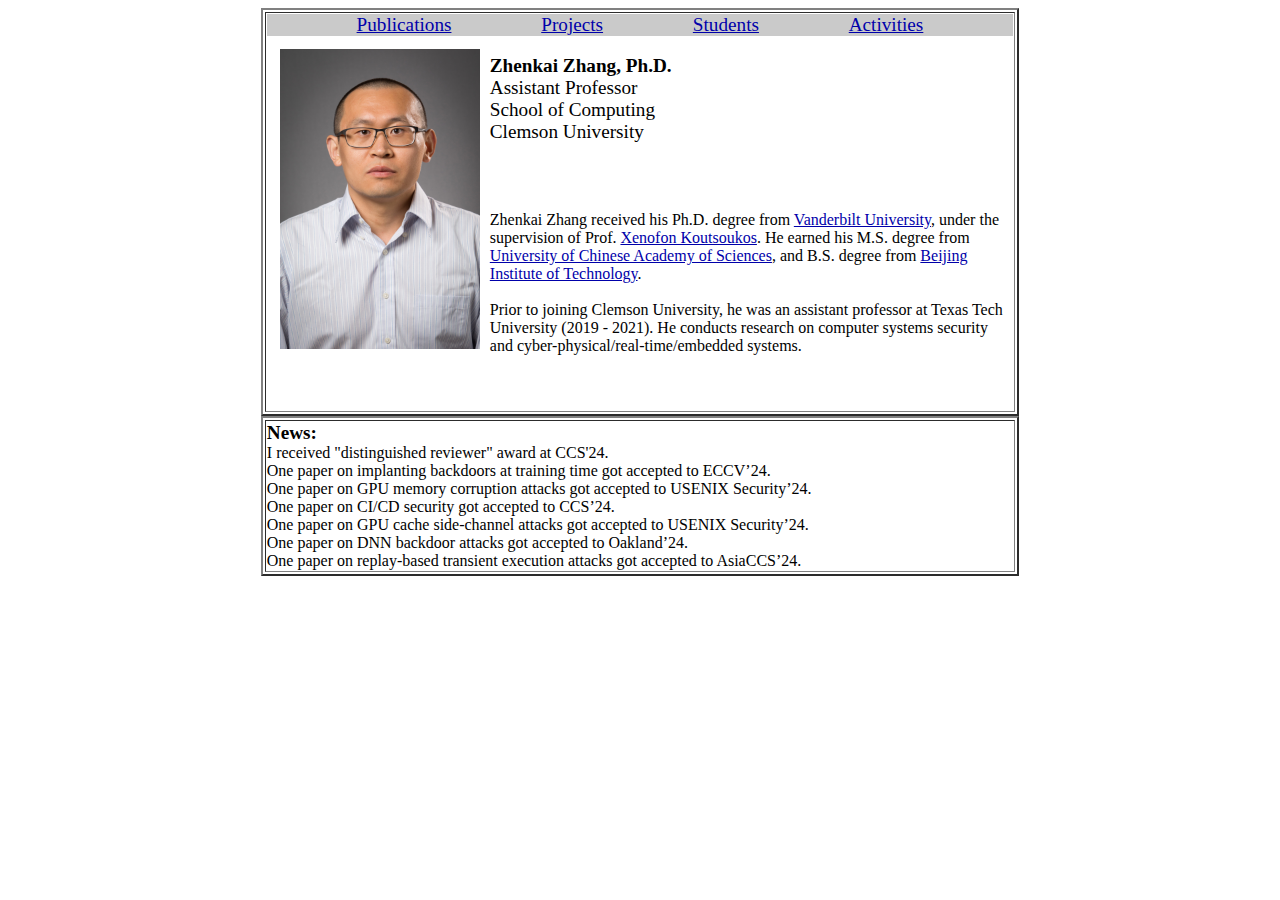
<file: index.html>
<!DOCTYPE html>
<html>

<head>
<title>Homepage of Zhenkai Zhang</title>

<style>
ul {
  display: flex;
  align-items: stretch; /* Default */
  justify-content: space-between;
  width: 100%;
  background: #cacaca;
  margin: 0;
  padding: 0;
}
li {
  display: block;
  flex: 0 1 auto; /* Default */
  list-style-type: none;
  background: #cacaca;
}
</style>

</head>

<body bgcolor="#FFFFFF" text="#000000" link="#0000AA" alink="#0000FF" vlink="#000044">
<center>
<table border="2" bgcolor="#FFFFFF" width="60%">
<tbody>
<tr>
<td>

<div>
  <ul>
  <li></li>
  <li><a href="pages/publications.html" target="_blank"><big>Publications</big></a></li>
  <li><a href="pages/projects.html" target="_blank"><big>Projects</big></a></li>
  <li><a href="pages/students.html" target="_blank"><big>Students</big></a></li>
  <li><a href="pages/activities.html" target="_blank"><big>Activities</big></a></li>
  <li></li>
  </ul>

  <div>
  <table>
  <tbody>
  <tr>
  <td width="70%" valign="top">
  <img src="images/zzk.jpg" width="200" align="left" hspace="10" vspace="10">
  
  <p>
  <big>
  <b>Zhenkai Zhang, Ph.D.</b><br>
  Assistant Professor<br>
  School of Computing<br>
  Clemson University<br>
  </big>
  </p>
  
  <br><br>
  
  <p>
  Zhenkai Zhang received his Ph.D. degree from <a href="https://www.vanderbilt.edu/" target="_blank">Vanderbilt University</a>, 
  under the supervision of Prof. <a href="http://www.vuse.vanderbilt.edu/~koutsoxd/" target="_blank">Xenofon Koutsoukos</a>. 
  He earned his M.S. degree from <a href="https://www.ucas.ac.cn/" target="_blank">University of Chinese Academy of Sciences</a>, 
  and B.S. degree from <a href="http://www.bit.edu.cn/" target="_blank">Beijing Institute of Technology</a>. 
  <br><br>
  Prior to joining Clemson University, he was an assistant professor at Texas Tech University (2019 - 2021). 
  He conducts research on computer systems security and cyber-physical/real-time/embedded systems.
  </p>
  
  <br><br>  

  </td>
  </tr>
  </tbody>
  </table>
  </div>

</div>

</td>
</tr>
</tbody>
</table>

<table border="2" bgcolor="#FFFFFF" width="60%">
<tbody>
<tr>
<td>

<big>
<b>News:</b><br>
</big>
I received "distinguished reviewer" award at CCS'24.<br>
One paper on implanting backdoors at training time got accepted to ECCV’24.<br>
One paper on GPU memory corruption attacks got accepted to USENIX Security’24.<br>
One paper on CI/CD security got accepted to CCS’24.<br>
One paper on GPU cache side-channel attacks got accepted to USENIX Security’24.<br>
One paper on DNN backdoor attacks got accepted to Oakland’24.<br>
One paper on replay-based transient execution attacks got accepted to AsiaCCS’24.<br>
</td>
</tr>
</tbody>
</table>

</center>
</body>
</html>
</file>
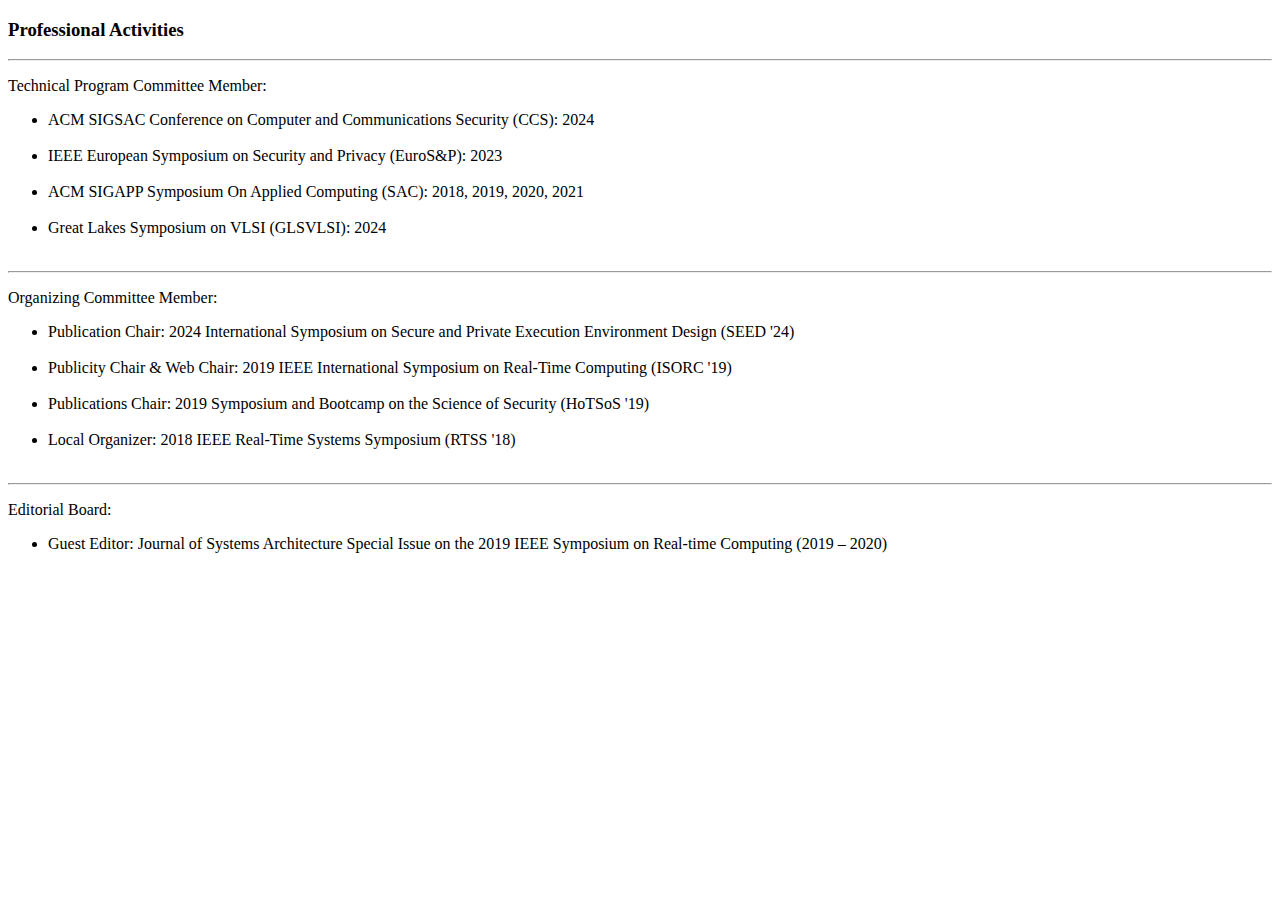
<file: pages/activities.html>
<!DOCTYPE html PUBLIC "-//W3C//DTD XHTML 1.0 Transitional//EN" "http://www.w3.org/TR/xhtml1/DTD/xhtml1-transitional.dtd">
<html xmlns="http://www.w3.org/1999/xhtml">

<head>
<title>Activities</title>
</head>

<body>
<h3>Professional Activities</h3>

<hr>
<p>
Technical Program Committee Member:
<ul>
    <li>
    ACM SIGSAC Conference on Computer and Communications Security (CCS): 2024
    </li><br>

    <li>
    IEEE European Symposium on Security and Privacy (EuroS&P): 2023
    </li><br>
    
    <li>
    ACM SIGAPP Symposium On Applied Computing (SAC): 2018, 2019, 2020, 2021
    </li><br>

    <li>
    Great Lakes Symposium on VLSI (GLSVLSI): 2024
    </li><br>

</ul>
</p>

<hr>
<p>
Organizing Committee Member:
<ul>
    <li>
    Publication Chair: 2024 International Symposium on Secure and Private Execution Environment Design (SEED '24)
    </li><br>
    
    <li>
    Publicity Chair & Web Chair: 2019 IEEE International Symposium on Real-Time Computing (ISORC '19)
    </li><br>

    <li>
    Publications Chair: 2019 Symposium and Bootcamp on the Science of Security (HoTSoS '19)
    </li><br>
    
    <li>
    Local Organizer: 2018 IEEE Real-Time Systems Symposium (RTSS '18)
    </li><br>

</ul>
</p>


<hr>
<p>
Editorial Board:
<ul>
    <li>
    Guest Editor: Journal of Systems Architecture Special Issue on the 2019 IEEE Symposium on Real-time Computing (2019 – 2020)
    </li><br>
</ul>
</p>

</body>
</html>
</file>
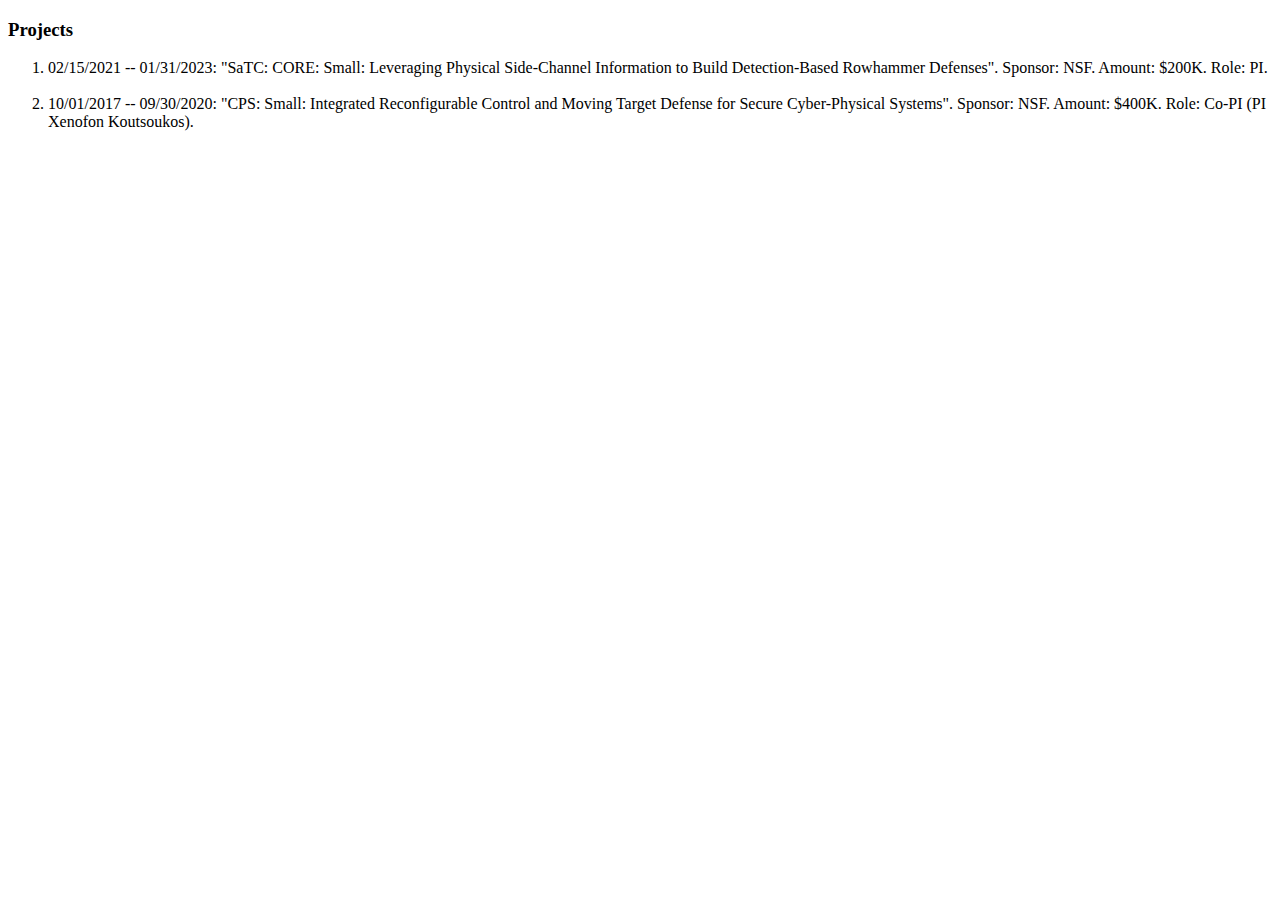
<file: pages/projects.html>
<!DOCTYPE html PUBLIC "-//W3C//DTD XHTML 1.0 Transitional//EN" "http://www.w3.org/TR/xhtml1/DTD/xhtml1-transitional.dtd">
<html xmlns="http://www.w3.org/1999/xhtml">

<head>
<title>Projects</title>
</head>

<body>

<h3>Projects</h3>
<ol>

<li>
02/15/2021 -- 01/31/2023: 
"SaTC: CORE: Small: Leveraging Physical Side-Channel Information to Build Detection-Based Rowhammer Defenses". 
Sponsor: NSF. 
Amount: $200K. 
Role: PI.
</li><br>

<li>
10/01/2017 -- 09/30/2020: 
"CPS: Small: Integrated Reconfigurable Control and Moving Target Defense for Secure Cyber-Physical Systems". 
Sponsor: NSF. 
Amount: $400K. 
Role: Co-PI (PI Xenofon Koutsoukos).
</li><br>

</ol>
</body>
</html>
</file>
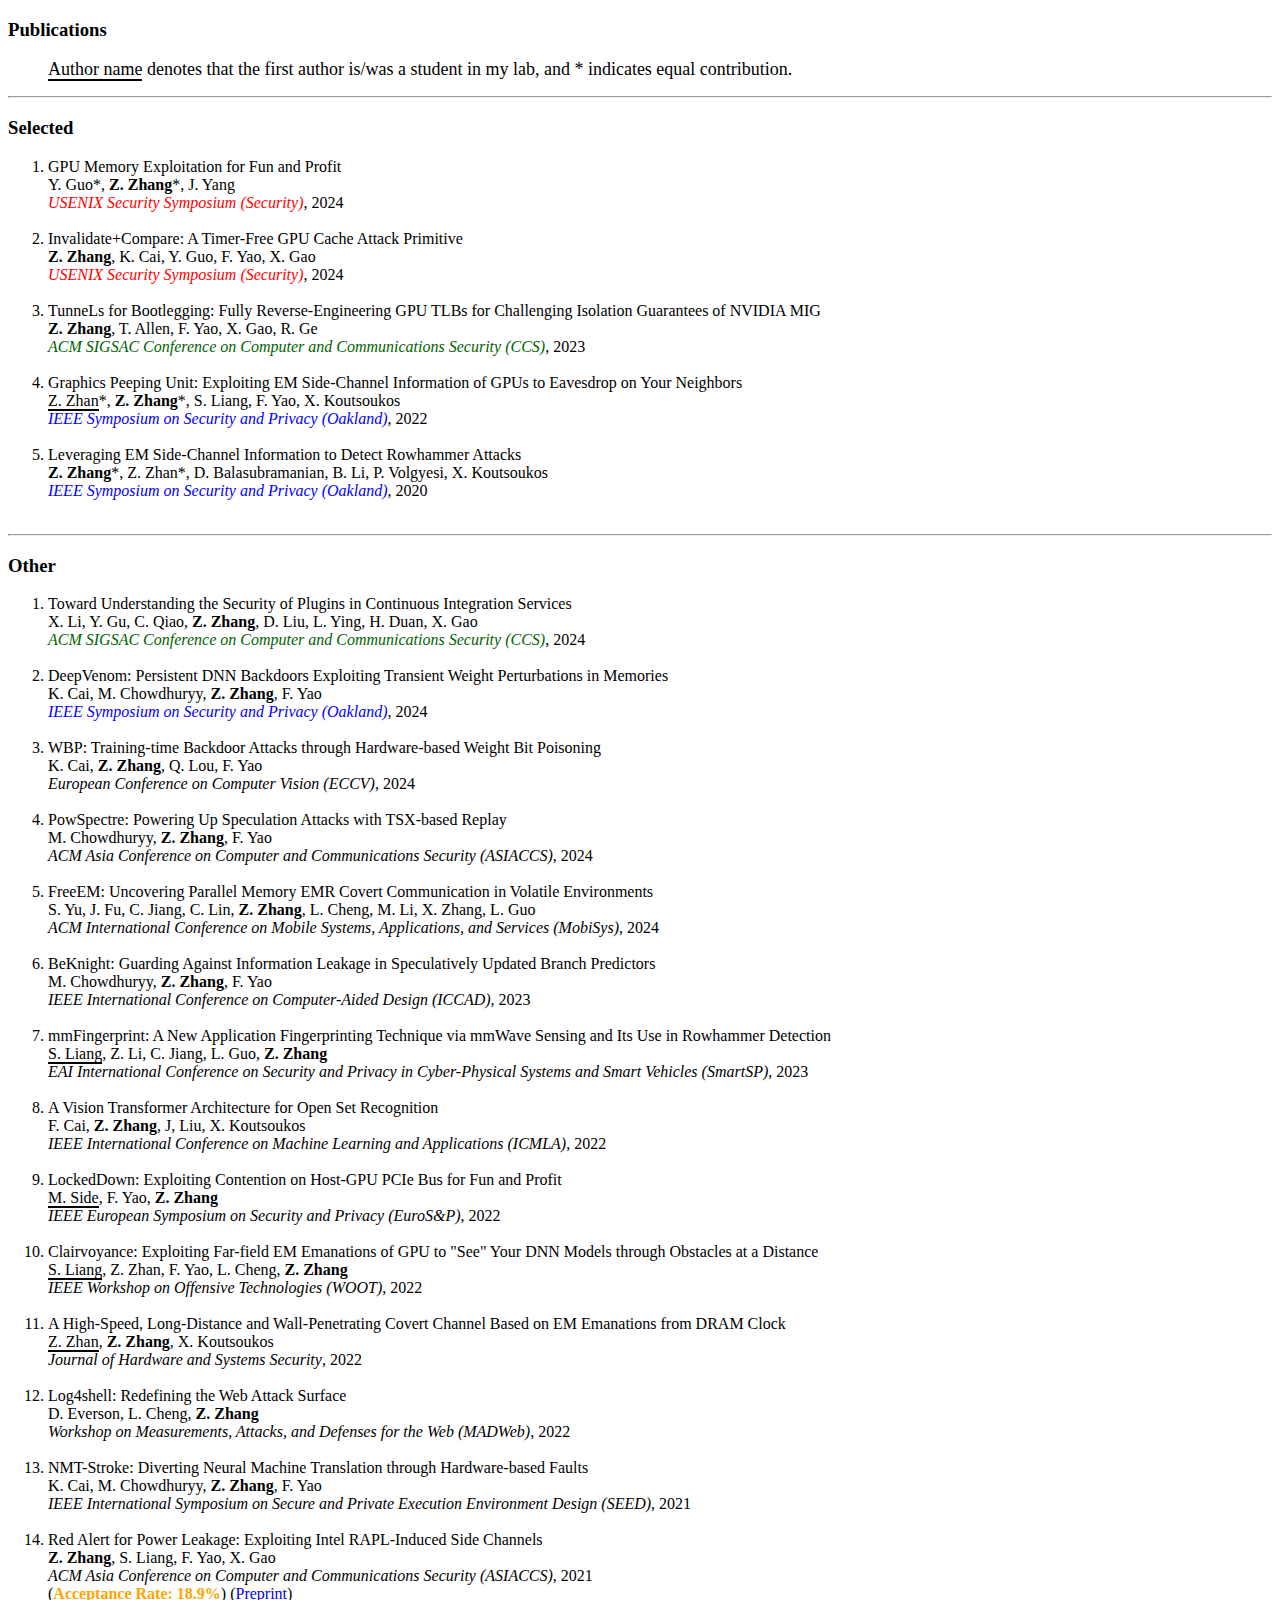
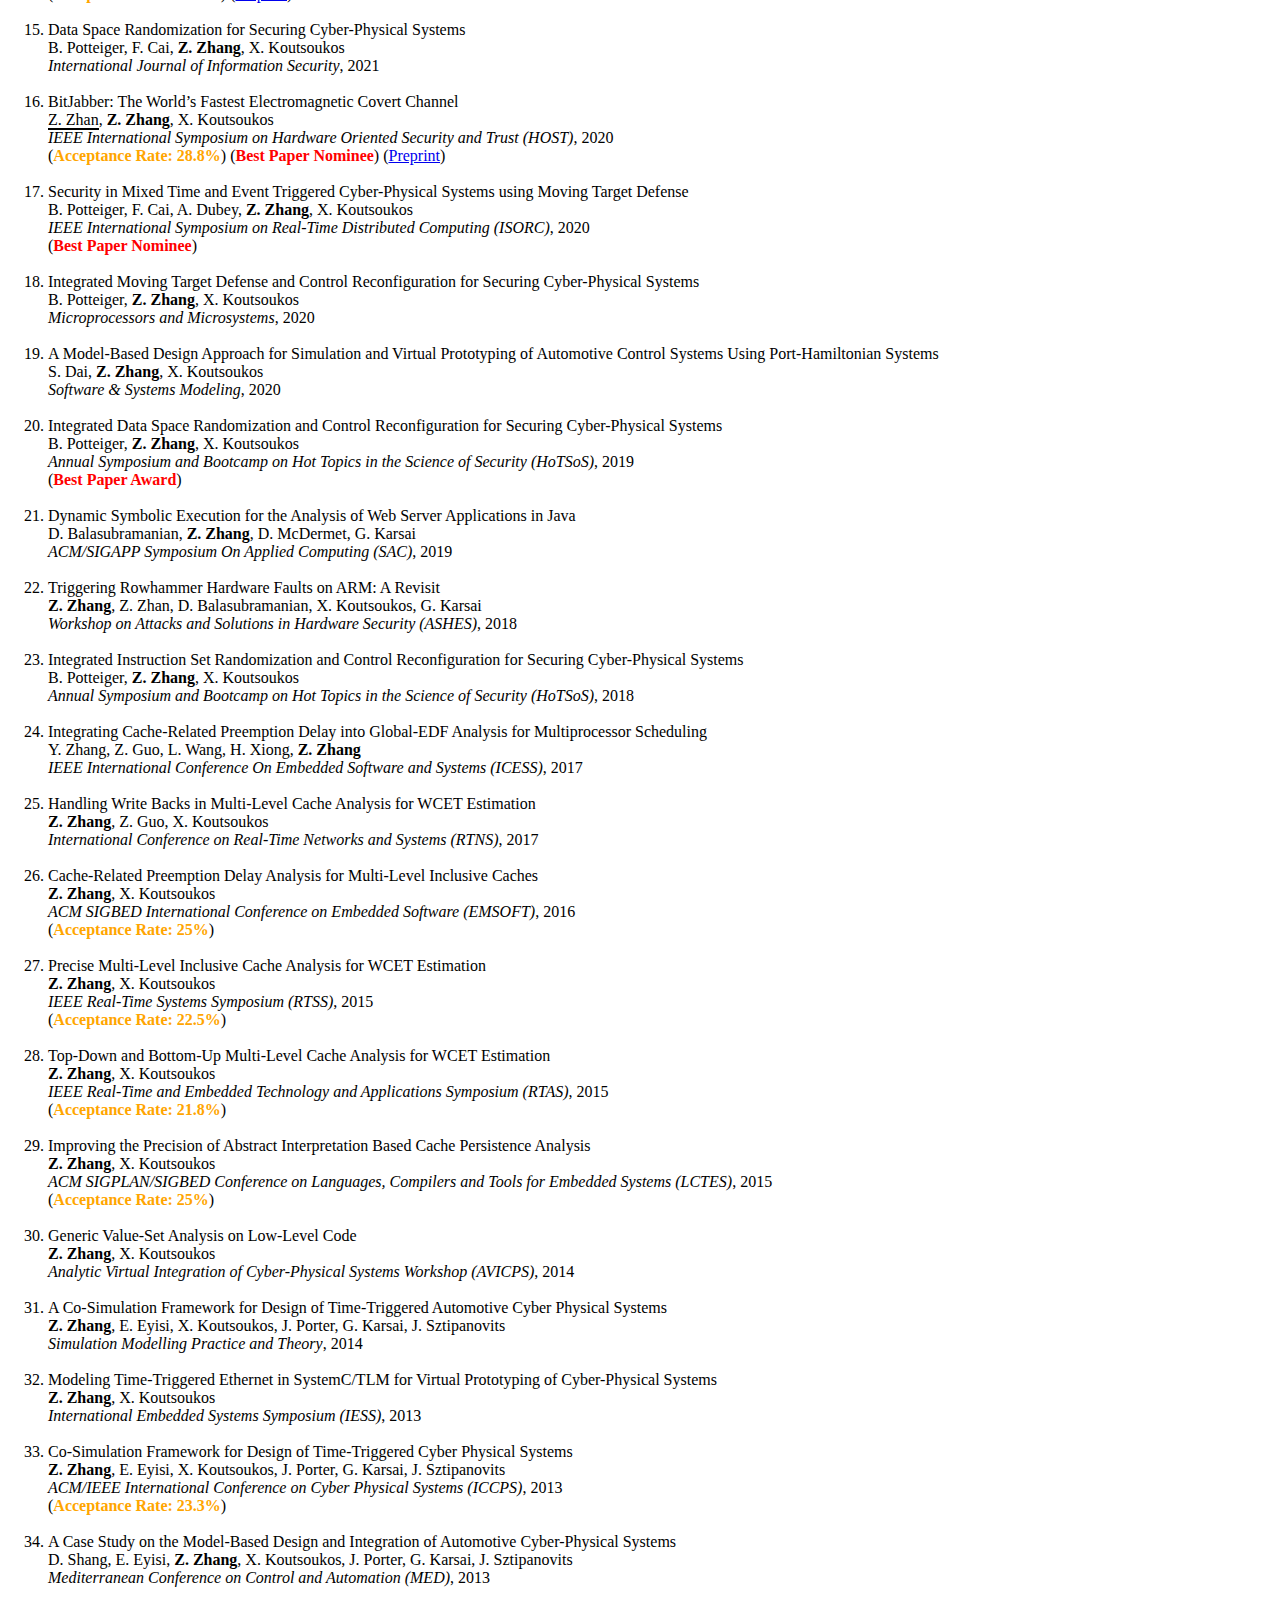
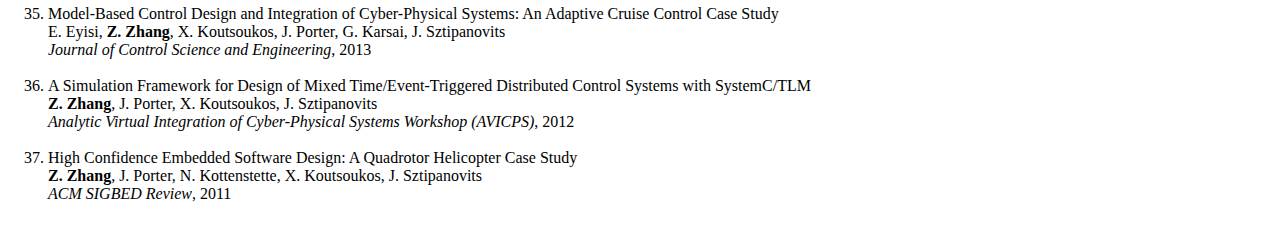
<file: pages/publications.html>
<!DOCTYPE html PUBLIC "-//W3C//DTD XHTML 1.0 Transitional//EN" "http://www.w3.org/TR/xhtml1/DTD/xhtml1-transitional.dtd">
<html xmlns="http://www.w3.org/1999/xhtml">

<head>
<title>Publications</title>

<style>
.student {
    border-bottom: 2px solid #000;
}
</style>

</head>

<body>

<h3>Publications</h3>

<ol>
<font size="+1">
<span class="student">Author name</span> denotes that the first author is/was a student in my lab, and * indicates equal contribution. 
</font>
</ol>



<hr>
<h3>Selected</h3>
<ol>
    <li>
    GPU Memory Exploitation for Fun and Profit<br> 
    Y. Guo*, <b>Z. Zhang</b>*, J. Yang<br>
    <font color="red"><i>USENIX Security Symposium (Security)</i></font>, 2024<br>
    </li><br>

    <li>
    Invalidate+Compare: A Timer-Free GPU Cache Attack Primitive<br>
    <b>Z. Zhang</b>, K. Cai, Y. Guo, F. Yao, X. Gao<br>
    <font color="red"><i>USENIX Security Symposium (Security)</i></font>, 2024<br>
    </li><br>
    
    <li>
    TunneLs for Bootlegging: Fully Reverse-Engineering GPU TLBs for Challenging Isolation Guarantees of NVIDIA MIG<br>
    <b>Z. Zhang</b>, T. Allen, F. Yao, X. Gao, R. Ge<br>
    <font color="darkgreen"><i>ACM SIGSAC Conference on Computer and Communications Security (CCS)</i></font>, 2023<br>
    </li><br>

    <li>
    Graphics Peeping Unit: Exploiting EM Side-Channel Information of GPUs to Eavesdrop on Your Neighbors<br>
    <span class="student">Z. Zhan</span>*, <b>Z. Zhang</b>*, S. Liang, F. Yao, X. Koutsoukos<br>
    <font color="blue"><i>IEEE Symposium on Security and Privacy (Oakland)</i></font>, 2022<br>
    </li><br>

    <li>
    Leveraging EM Side-Channel Information to Detect Rowhammer Attacks<br>
    <b>Z. Zhang</b>*, Z. Zhan*, D. Balasubramanian, B. Li, P. Volgyesi, X. Koutsoukos<br>
    <font color="blue"><i>IEEE Symposium on Security and Privacy (Oakland)</i></font>, 2020<br>
    </li><br>
</ol>

<!-- ++++++++++++++++++++++++++++++++++++++++++++++++++++++++++++++++++++++++++++++++++++++++++++++++++++++++++++++ -->
<hr>
<h3>Other</h3>
<ol>
    <li>
    Toward Understanding the Security of Plugins in Continuous Integration Services<br>
    X. Li, Y. Gu, C. Qiao, <b>Z. Zhang</b>, D. Liu, L. Ying, H. Duan, X. Gao<br>
    <font color="darkgreen"><i>ACM SIGSAC Conference on Computer and Communications Security (CCS)</i></font>, 2024<br>
    </li><br>

    <li>
    DeepVenom: Persistent DNN Backdoors Exploiting Transient Weight Perturbations in Memories<br>
    K. Cai, M. Chowdhuryy, <b>Z. Zhang</b>, F. Yao<br>
    <font color="blue"><i>IEEE Symposium on Security and Privacy (Oakland)</i></font>, 2024<br>
    </li><br>

    <li>
    WBP: Training-time Backdoor Attacks through Hardware-based Weight Bit Poisoning<br>
    K. Cai, <b>Z. Zhang</b>, Q. Lou, F. Yao<br>
    <i>European Conference on Computer Vision (ECCV)</i>, 2024<br>
    </li><br>

    <li>
    PowSpectre: Powering Up Speculation Attacks with TSX-based Replay<br>
    M. Chowdhuryy, <b>Z. Zhang</b>, F. Yao<br>
    <i>ACM Asia Conference on Computer and Communications Security (ASIACCS)</i>, 2024<br>
    </li><br>

    <li>
    FreeEM: Uncovering Parallel Memory EMR Covert Communication in Volatile Environments<br>
    S. Yu, J. Fu, C. Jiang, C. Lin, <b>Z. Zhang</b>, L. Cheng, M. Li, X. Zhang, L. Guo<br>
    <i>ACM International Conference on Mobile Systems, Applications, and Services (MobiSys)</i>, 2024<br>
    </li><br>
    
    <!--
    <li>
    GPU Memory Exploitation for Fun and Profit<br> 
    Y. Guo*, <b>Z. Zhang</b>*, J. Yang<br>
    (* indicates co-first authors)<br>
    <i>USENIX Security Symposium (Security)</i>, 2024<br>
    </li><br>
    -->
    
    <!--
    <li>
    Invalidate+Compare: A Timer-Free GPU Cache Attack Primitive<br>
    <b>Z. Zhang</b>, K. Cai, Y. Guo, F. Yao, X. Gao<br>
    <i>USENIX Security Symposium (Security)</i>, 2024<br>
    </li><br>
    -->
    
    <!--
    <li>
    TunneLs for Bootlegging: Fully Reverse-Engineering GPU TLBs for Challenging Isolation Guarantees of NVIDIA MIG<br>
    <b>Z. Zhang</b>, T. Allen, F. Yao, X. Gao, R. Ge<br>
    <i>ACM SIGSAC Conference on Computer and Communications Security (CCS)</i>, 2023<br>
    </li><br>
    -->
    
    <li>
    BeKnight: Guarding Against Information Leakage in Speculatively Updated Branch Predictors<br>
    M. Chowdhuryy, <b>Z. Zhang</b>, F. Yao<br>
    <i>IEEE International Conference on Computer-Aided Design (ICCAD)</i>, 2023<br>
    </li><br>

    <li>
    mmFingerprint: A New Application Fingerprinting Technique via mmWave Sensing and Its Use in Rowhammer Detection<br>
    <span class="student">S. Liang</span>, Z. Li, C. Jiang, L. Guo, <b>Z. Zhang</b><br>
    <i>EAI International Conference on Security and Privacy in Cyber-Physical Systems and Smart Vehicles (SmartSP)</i>, 2023<br>
    </li><br>

    <li>
    A Vision Transformer Architecture for Open Set Recognition<br>
    F. Cai, <b>Z. Zhang</b>, J, Liu, X. Koutsoukos<br>
    <i>IEEE International Conference on Machine Learning and Applications (ICMLA)</i>, 2022<br>
    </li><br>

    <li>
    LockedDown: Exploiting Contention on Host-GPU PCIe Bus for Fun and Profit<br>
    <span class="student">M. Side</span>, F. Yao, <b>Z. Zhang</b><br>
    <i>IEEE European Symposium on Security and Privacy (EuroS&P)</i>, 2022<br>
    </li><br>

    <li>
    Clairvoyance: Exploiting Far-field EM Emanations of GPU to "See" Your DNN Models through Obstacles at a Distance<br>
    <span class="student">S. Liang</span>, Z. Zhan, F. Yao, L. Cheng, <b>Z. Zhang</b><br>
    <i>IEEE Workshop on Offensive Technologies (WOOT)</i>, 2022<br>
    </li><br>
    
    <!--
    <li>
    Graphics Peeping Unit: Exploiting EM Side-Channel Information of GPUs to Eavesdrop on Your Neighbors<br>
    <span class="student">Z. Zhan</span>*, <b>Z. Zhang</b>*, S. Liang, F. Yao, X. Koutsoukos<br>
    (* indicates co-first authors)<br>
    <i>IEEE Symposium on Security and Privacy (Oakland)</i>, 2022<br>
    </li><br>
    -->
    
    <li>
    A High-Speed, Long-Distance and Wall-Penetrating Covert Channel Based on EM Emanations from DRAM Clock<br>
    <span class="student">Z. Zhan</span>, <b>Z. Zhang</b>, X. Koutsoukos<br>
    <i>Journal of Hardware and Systems Security</i>, 2022<br>
    </li><br>

    <li>
    Log4shell: Redefining the Web Attack Surface<br>
    D. Everson, L. Cheng, <b>Z. Zhang</b><br>
    <i>Workshop on Measurements, Attacks, and Defenses for the Web (MADWeb)</i>, 2022<br>
    </li><br>

    <li>
    NMT-Stroke: Diverting Neural Machine Translation through Hardware-based Faults<br>
    K. Cai, M. Chowdhuryy, <b>Z. Zhang</b>, F. Yao<br>
    <i>IEEE International Symposium on Secure and Private Execution Environment Design (SEED)</i>, 2021<br>
    </li><br>

    <li>
    Red Alert for Power Leakage: Exploiting Intel RAPL-Induced Side Channels<br>
    <b>Z. Zhang</b>, S. Liang, F. Yao, X. Gao<br>
    <i>ACM Asia Conference on Computer and Communications Security (ASIACCS)</i>, 2021<br>
    (<font color="orange"><b>Acceptance Rate: 18.9%</b></font>) (<a href="../papers/rapl.pdf" target="_blank">Preprint</a>)
    </li><br>

    <li>
    Data Space Randomization for Securing Cyber-Physical Systems<br>
    B. Potteiger, F. Cai, <b>Z. Zhang</b>, X. Koutsoukos<br>
    <i>International Journal of Information Security</i>, 2021<br>
    </li><br>
    
    <!--
    <li>
    Leveraging EM Side-Channel Information to Detect Rowhammer Attacks<br>
    <b>Z. Zhang</b>*, Z. Zhan*, D. Balasubramanian, B. Li, P. Volgyesi, X. Koutsoukos<br>
    (* indicates co-first authors)<br>
    <i>IEEE Symposium on Security and Privacy (Oakland)</i>, 2020<br>
    (<font color="orange"><b>Acceptance Rate: 12.3%</b></font>) (<a href="../papers/radar.pdf" target="_blank">Preprint</a>)
    </li><br>
    -->
    
    <li>
    BitJabber: The World’s Fastest Electromagnetic Covert Channel<br>
    <span class="student">Z. Zhan</span>, <b>Z. Zhang</b>, X. Koutsoukos<br>
    <i>IEEE International Symposium on Hardware Oriented Security and Trust (HOST)</i>, 2020<br>
    (<font color="orange"><b>Acceptance Rate: 28.8%</b></font>) (<font color="red"><b>Best Paper Nominee</b></font>) (<a href="../papers/bitjabber.pdf" target="_blank">Preprint</a>)
    </li><br>

    <li>
    Security in Mixed Time and Event Triggered Cyber-Physical Systems using Moving Target Defense<br>
    B. Potteiger, F. Cai, A. Dubey, <b>Z. Zhang</b>, X. Koutsoukos<br>
    <i>IEEE International Symposium on Real-Time Distributed Computing (ISORC)</i>, 2020<br>
    (<font color="red"><b>Best Paper Nominee</b></font>)
    </li><br>

    <li>
    Integrated Moving Target Defense and Control Reconfiguration for Securing Cyber-Physical Systems<br>
    B. Potteiger, <b>Z. Zhang</b>, X. Koutsoukos<br>
    <i>Microprocessors and Microsystems</i>, 2020
    </li><br>

    <li>
    A Model-Based Design Approach for Simulation and Virtual Prototyping of Automotive Control Systems Using Port-Hamiltonian Systems<br>
    S. Dai, <b>Z. Zhang</b>, X. Koutsoukos<br>
    <i>Software & Systems Modeling</i>, 2020
    </li><br>

    <li>
    Integrated Data Space Randomization and Control Reconfiguration for Securing Cyber-Physical Systems<br>
    B. Potteiger, <b>Z. Zhang</b>, X. Koutsoukos<br>
    <i>Annual Symposium and Bootcamp on Hot Topics in the Science of Security (HoTSoS)</i>, 2019<br>
    (<font color="red"><b>Best Paper Award</b></font>)
    </li><br>

    <li>
    Dynamic Symbolic Execution for the Analysis of Web Server Applications in Java<br>
    D. Balasubramanian, <b>Z. Zhang</b>, D. McDermet, G. Karsai<br>
    <i>ACM/SIGAPP Symposium On Applied Computing (SAC)</i>, 2019<br>
    </li><br>

    <li>
    Triggering Rowhammer Hardware Faults on ARM: A Revisit<br>
    <b>Z. Zhang</b>, Z. Zhan, D. Balasubramanian, X. Koutsoukos, G. Karsai<br>
    <i>Workshop on Attacks and Solutions in Hardware Security (ASHES)</i>, 2018<br>
    </li><br>
    
    <li>
    Integrated Instruction Set Randomization and Control Reconfiguration for Securing Cyber-Physical Systems<br>
    B. Potteiger, <b>Z. Zhang</b>, X. Koutsoukos<br>
    <i>Annual Symposium and Bootcamp on Hot Topics in the Science of Security (HoTSoS)</i>, 2018
    </li><br>   
    
    <li>
    Integrating Cache-Related Preemption Delay into Global-EDF Analysis for Multiprocessor Scheduling<br>
    Y. Zhang, Z. Guo, L. Wang, H. Xiong, <b>Z. Zhang</b><br>
    <i>IEEE International Conference On Embedded Software and Systems (ICESS)</i>, 2017
    </li><br>
    
    <li>
    Handling Write Backs in Multi-Level Cache Analysis for WCET Estimation<br>
    <b>Z. Zhang</b>, Z. Guo, X. Koutsoukos<br>
    <i>International Conference on Real-Time Networks and Systems (RTNS)</i>, 2017
    </li><br>
    
    <li>
    Cache-Related Preemption Delay Analysis for Multi-Level Inclusive Caches<br>
    <b>Z. Zhang</b>, X. Koutsoukos<br>
    <i>ACM SIGBED International Conference on Embedded Software (EMSOFT)</i>, 2016<br>
    (<font color="orange"><b>Acceptance Rate: 25%</b></font>)
    </li><br>
    
    <li>
    Precise Multi-Level Inclusive Cache Analysis for WCET Estimation<br>
    <b>Z. Zhang</b>, X. Koutsoukos<br>
    <i>IEEE Real-Time Systems Symposium (RTSS)</i>, 2015<br>
    (<font color="orange"><b>Acceptance Rate: 22.5%</b></font>)
    </li><br>
    
    <li>
    Top-Down and Bottom-Up Multi-Level Cache Analysis for WCET Estimation<br>
    <b>Z. Zhang</b>, X. Koutsoukos<br>
    <i>IEEE Real-Time and Embedded Technology and Applications Symposium (RTAS)</i>, 2015<br>
    (<font color="orange"><b>Acceptance Rate: 21.8%</b></font>)
    </li><br>

    <li>
    Improving the Precision of Abstract Interpretation Based Cache Persistence Analysis<br>
    <b>Z. Zhang</b>, X. Koutsoukos<br>
    <i>ACM SIGPLAN/SIGBED Conference on Languages, Compilers and Tools for Embedded Systems (LCTES)</i>, 2015<br>
    (<font color="orange"><b>Acceptance Rate: 25%</b></font>)
    </li><br>
    
    <li>
    Generic Value-Set Analysis on Low-Level Code<br>
    <b>Z. Zhang</b>, X. Koutsoukos<br>
    <i>Analytic Virtual Integration of Cyber-Physical Systems Workshop (AVICPS)</i>, 2014
    </li><br>
    
    <li>
    A Co-Simulation Framework for Design of Time-Triggered Automotive Cyber Physical Systems<br>
    <b>Z. Zhang</b>, E. Eyisi, X. Koutsoukos, J. Porter, G. Karsai, J. Sztipanovits<br>
    <i>Simulation Modelling Practice and Theory</i>, 2014
    </li><br>
    
    <li>
    Modeling Time-Triggered Ethernet in SystemC/TLM for Virtual Prototyping of Cyber-Physical Systems<br>
    <b>Z. Zhang</b>, X. Koutsoukos<br>
    <i>International Embedded Systems Symposium (IESS)</i>, 2013
    </li><br>
    
    <li>
    Co-Simulation Framework for Design of Time-Triggered Cyber Physical Systems<br>
    <b>Z. Zhang</b>, E. Eyisi, X. Koutsoukos, J. Porter, G. Karsai, J. Sztipanovits<br>
    <i>ACM/IEEE International Conference on Cyber Physical Systems (ICCPS)</i>, 2013<br>
    (<font color="orange"><b>Acceptance Rate: 23.3%</b></font>)
    </li><br>

    <li>
    A Case Study on the Model-Based Design and Integration of Automotive Cyber-Physical Systems<br>
    D. Shang, E. Eyisi, <b>Z. Zhang</b>, X. Koutsoukos, J. Porter, G. Karsai, J. Sztipanovits<br>
    <i>Mediterranean Conference on Control and Automation (MED)</i>, 2013
    </li><br>
    
    <li>
    Model-Based Control Design and Integration of Cyber-Physical Systems: An Adaptive Cruise Control Case Study<br>
    E. Eyisi, <b>Z. Zhang</b>, X. Koutsoukos, J. Porter, G. Karsai, J. Sztipanovits<br>
    <i>Journal of Control Science and Engineering</i>, 2013
    </li><br>
    
    <li>
    A Simulation Framework for Design of Mixed Time/Event-Triggered Distributed Control Systems with SystemC/TLM<br>
    <b>Z. Zhang</b>, J. Porter, X. Koutsoukos, J. Sztipanovits<br>
    <i>Analytic Virtual Integration of Cyber-Physical Systems Workshop (AVICPS)</i>, 2012
    </li><br>
    
    <li>
    High Confidence Embedded Software Design: A Quadrotor Helicopter Case Study<br>
    <b>Z. Zhang</b>, J. Porter, N. Kottenstette, X. Koutsoukos, J. Sztipanovits<br>
    <i>ACM SIGBED Review</i>, 2011
    </li><br>

</ol>
</body>

</html>
</file>
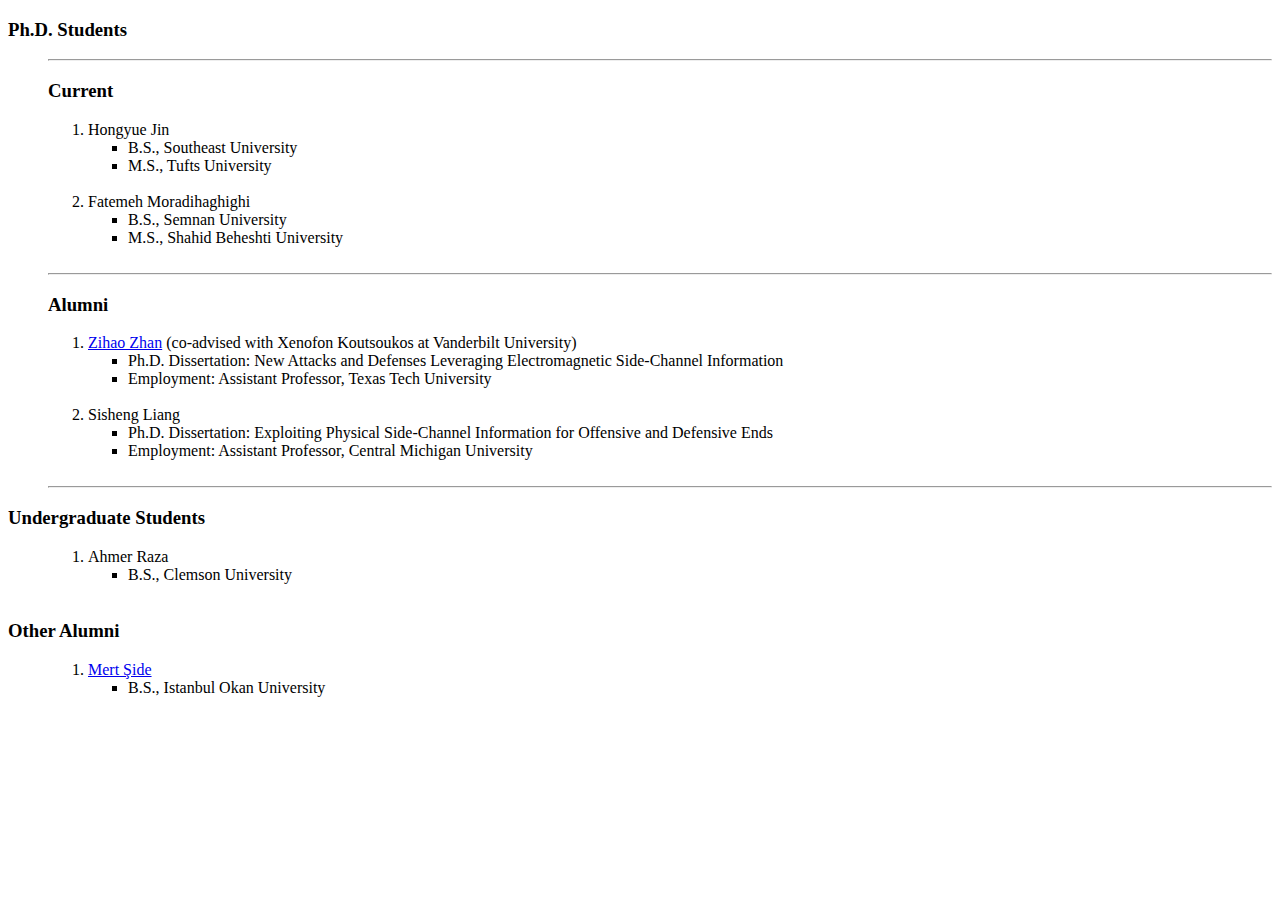
<file: pages/students.html>
<!DOCTYPE html PUBLIC "-//W3C//DTD XHTML 1.0 Transitional//EN" "http://www.w3.org/TR/xhtml1/DTD/xhtml1-transitional.dtd">
<html xmlns="http://www.w3.org/1999/xhtml">

<head>
<title>Students</title>
</head>

<body>

<!-- ++++++++++++++++++++++++++++++++++++++++++++++++++++++++++++++++++++++++++++++++++++++++++++++++++++++++++++++ -->
<h3>Ph.D. Students</h3>
<ol>

<hr>
<h3>Current</h3>
<ol>
    <li>
    Hongyue Jin
    <ul>
    <li>B.S., Southeast University</li>
    <li>M.S., Tufts University</li>
    </ul>
    </li><br>

    <li>
    Fatemeh Moradihaghighi
    <ul>
    <li>B.S., Semnan University</li>
    <li>M.S., Shahid Beheshti University</li>
    </ul>
    </li><br>
</ol>    
<hr>
<h3>Alumni</h3>
<ol>    
    <li>
    <a href="https://zihaozhan.github.io/" target="_blank">Zihao Zhan</a> (co-advised with Xenofon Koutsoukos at Vanderbilt University)
    <ul>
    <!-- <li>B.S., University of Science and Technology of China</li> -->
    <li>Ph.D. Dissertation: New Attacks and Defenses Leveraging Electromagnetic Side-Channel Information</li>
    <li>Employment: Assistant Professor, Texas Tech University</li> 
    </ul>
    </li><br>
    
    <li>
    Sisheng Liang
    <ul>
    <!-- <li>B.S., Northeastern University</li>
    <li>M.S., Tongji University</li> -->
    <li>Ph.D. Dissertation: Exploiting Physical Side-Channel Information for Offensive and Defensive Ends</li>
    <li>Employment: Assistant Professor, Central Michigan University</li> 
    </ul>
    </li><br>
</ol>
<hr>
</ol>

<!-- ++++++++++++++++++++++++++++++++++++++++++++++++++++++++++++++++++++++++++++++++++++++++++++++++++++++++++++++ -->
<h3>Undergraduate Students</h3>
<ol>
<ol>
    <li>
    Ahmer Raza 
    <ul>
    <li>B.S., Clemson University</li>
    </ul>
    </li><br>
</ol>
</ol>

<!-- ++++++++++++++++++++++++++++++++++++++++++++++++++++++++++++++++++++++++++++++++++++++++++++++++++++++++++++++ -->
<h3>Other Alumni</h3>
<ol>
<ol>
    <li>
    <a href="https://www.mertside.com/" target="_blank">Mert Şide</a> 
    <ul>
    <li>B.S., Istanbul Okan University</li>
    </ul>
    </li><br>
</ol>
</ol>

</body>
</html>
</file>
